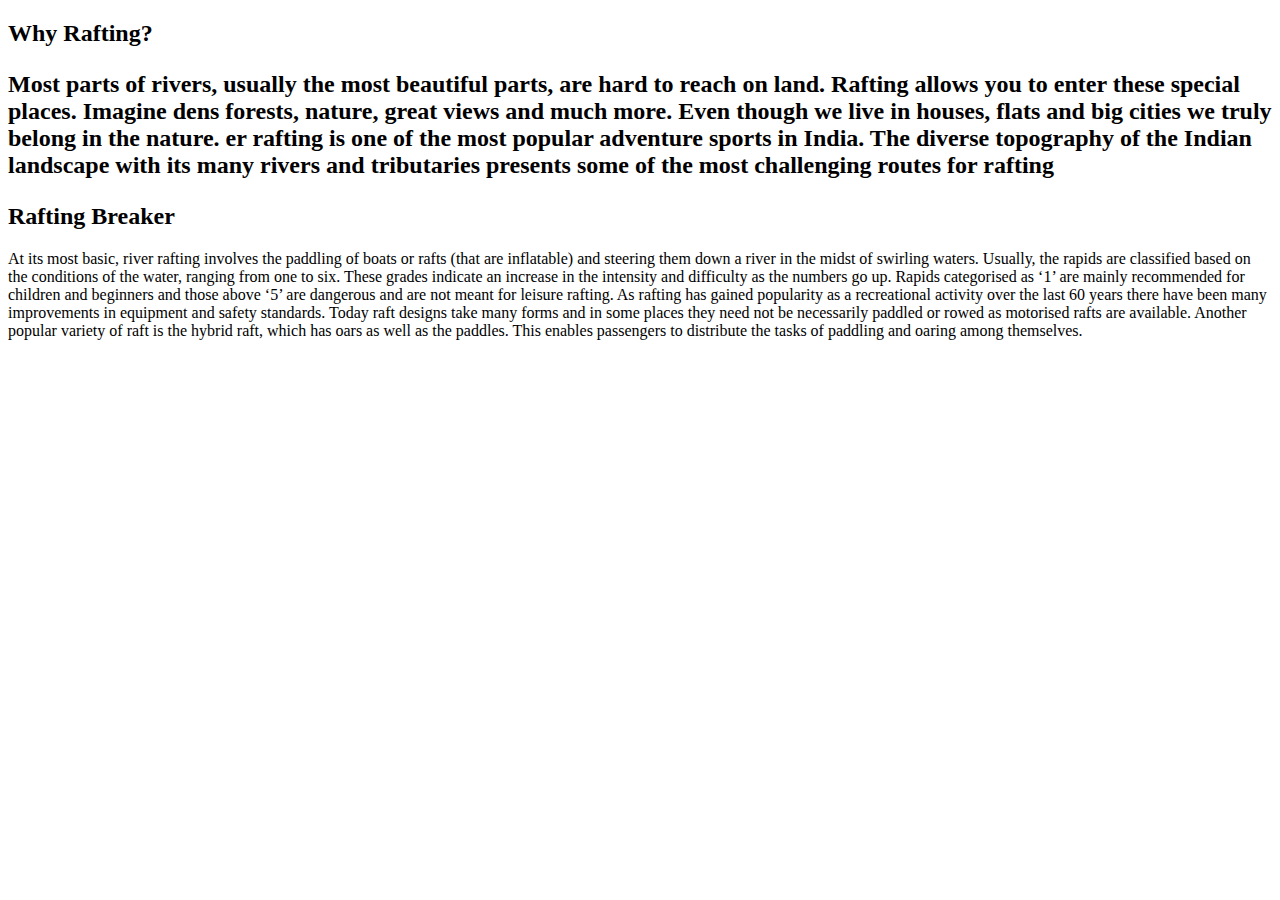
<file: wwr/index.html>
<!DOCTYPE html>
<html lang="en">
<head>
    <meta charset="UTF-8">
    <meta http-equiv="X-UA-Compatible" content="IE=edge">
    <meta name="viewport" content="width=device-width, initial-scale=1.0">
    <title>Whitewater Rafting Escapade</title>
</head>
<body>
    <div id="Article">
    <article>
        <h2>Why Rafting?
            <p>Most parts of rivers, usually the most beautiful parts, are hard to reach on land. Rafting allows you to enter these special places. Imagine dens forests, nature, great views and much more. Even though we live in houses, flats and 
            big cities we truly belong in the nature. er rafting is one of the most popular adventure sports in India. The diverse topography of the Indian landscape with its many rivers and tributaries presents some of the most challenging 
            routes for rafting</p>
        </h2>
        <h2>Rafting Breaker</h1>
            <p>At its most basic, river rafting involves the paddling of boats or rafts (that are inflatable) and steering them down a river in the midst of swirling waters. Usually, the rapids are classified based on the conditions of the water, 
               ranging from one to six. These grades indicate an increase in the intensity and difficulty as the numbers go up. Rapids categorised as ‘1’ are mainly recommended for children and beginners and those above ‘5’ are dangerous and are not 
               meant for leisure rafting. As rafting has gained popularity as a recreational activity over the last 60 years there have been many improvements in equipment and safety standards. Today raft designs take many forms and in some places 
               they need not be necessarily paddled or rowed as motorised rafts are available. Another popular variety of raft is the hybrid raft, which has oars as well as the paddles. This enables passengers to distribute the tasks of paddling and 
               oaring among themselves.</p>
    </h2>
    </article>
    </div>
</body>
</html>
</file>
